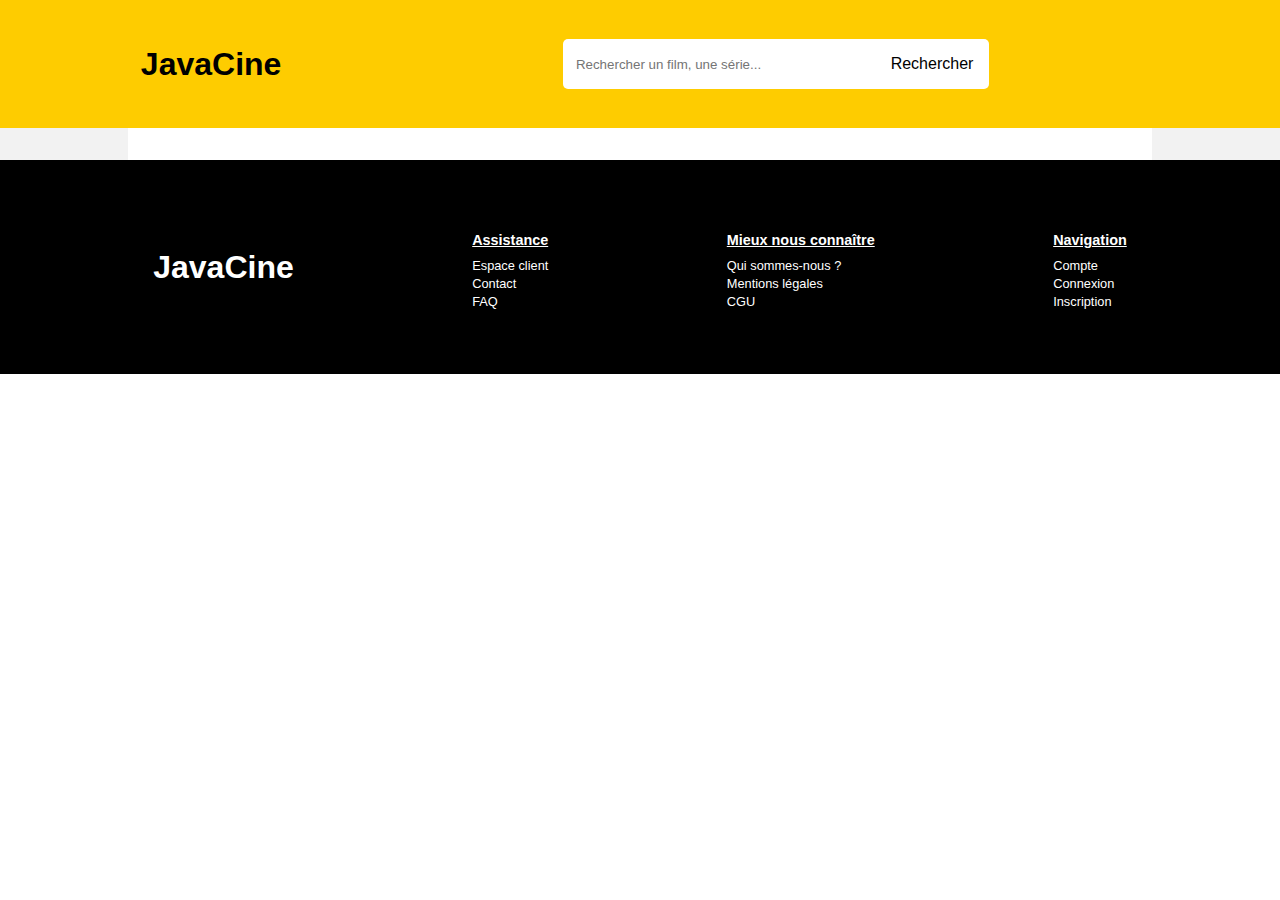
<file: index.html>
<!DOCTYPE html>
<html lang="fr">
  <head>
    <meta charset="UTF-8" />
    <meta name="viewport" content="width=device-width, initial-scale=1.0" />
    <title>JavaCine</title>
    <link rel="stylesheet" href="./CSS/style.css" />
  </head>
  <body>
    <header>
      <a href="./index.html"><h1>JavaCine</h1></a>
      <nav>
        <form action="search">
          <input
            type="search"
            name="Barre de recherche"
            id="myInput"
            placeholder="Rechercher un film, une série..."
          />
          <button type="button" id="myBtn">Rechercher</button>
        </form>
      </nav>
    </header>
    <main>
      <section id="JavaCine"></section>
    </main>
    <footer>
      <section>
        <a href="./index.html"><h1>JavaCine</h1></a>
        <div>
          <h5>Assistance</h5>
          <ul>
            <li><a href="#">Espace client</a></li>
            <li><a href="#">Contact</a></li>
            <li><a href="#">FAQ</a></li>
          </ul>
        </div>
        <div>
          <h5>Mieux nous connaître</h5>
          <ul>
            <li><a href="#">Qui sommes-nous ?</a></li>
            <li><a href="#">Mentions légales</a></li>
            <li><a href="#">CGU</a></li>
          </ul>
        </div>
        <div>
          <h5>Navigation</h5>
          <ul>
            <li><a href="#">Compte</a></li>
            <li><a href="#">Connexion</a></li>
            <li><a href="#">Inscription</a></li>
          </ul>
        </div>
      </section>
    </footer>
    <script src="./JS/style.js"></script>
  </body>
</html>
</file>
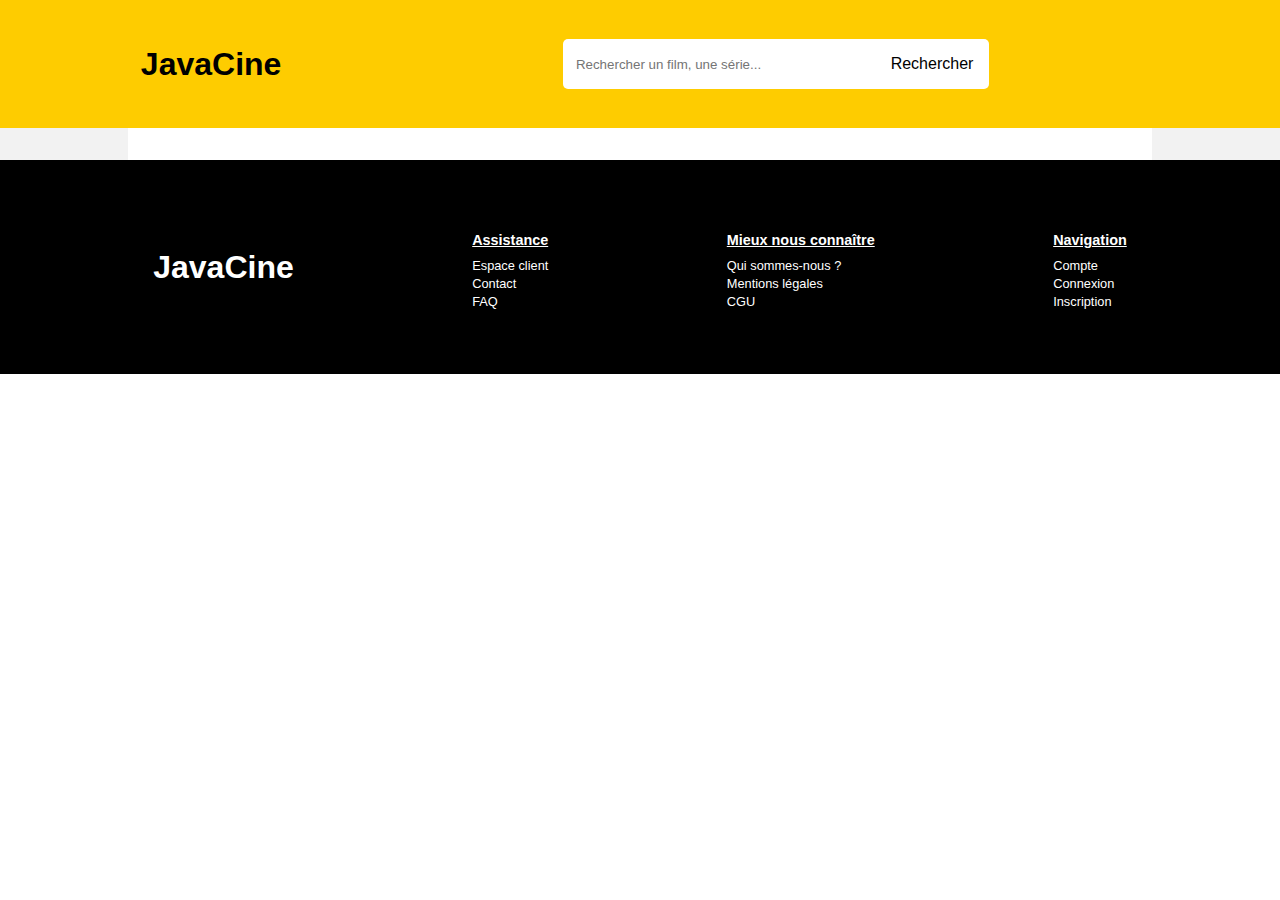
<file: film.html>
<!DOCTYPE html>
<html lang="en">
  <head>
    <meta charset="UTF-8" />
    <meta name="viewport" content="width=device-width, initial-scale=1.0" />
    <title>JavacineCard</title>
    <link rel="stylesheet" href="./CSS/film.css" />
  </head>
  <body>
    <header>
      <a href="./index.html"><h1>JavaCine</h1></a>
      <nav>
        <form action="search">
          <input
            type="search"
            name="Barre de recherche"
            id="myInput"
            placeholder="Rechercher un film, une série..."
          />
          <button type="button" id="myBtn">Rechercher</button>
        </form>
      </nav>
    </header>
    <main>
      <section id="JavacineCard"></section>
    </main>
    <footer>
      <section>
        <a href="./index.html"><h1>JavaCine</h1></a>
        <div>
          <h5>Assistance</h5>
          <ul>
            <li><a href="#">Espace client</a></li>
            <li><a href="#">Contact</a></li>
            <li><a href="#">FAQ</a></li>
          </ul>
        </div>
        <div>
          <h5>Mieux nous connaître</h5>
          <ul>
            <li><a href="#">Qui sommes-nous ?</a></li>
            <li><a href="#">Mentions légales</a></li>
            <li><a href="#">CGU</a></li>
          </ul>
        </div>
        <div>
          <h5>Navigation</h5>
          <ul>
            <li><a href="#">Compte</a></li>
            <li><a href="#">Connexion</a></li>
            <li><a href="#">Inscription</a></li>
          </ul>
        </div>
      </section>
    </footer>
    <script src="./JS/film.js"></script>
  </body>
</html>
</file>
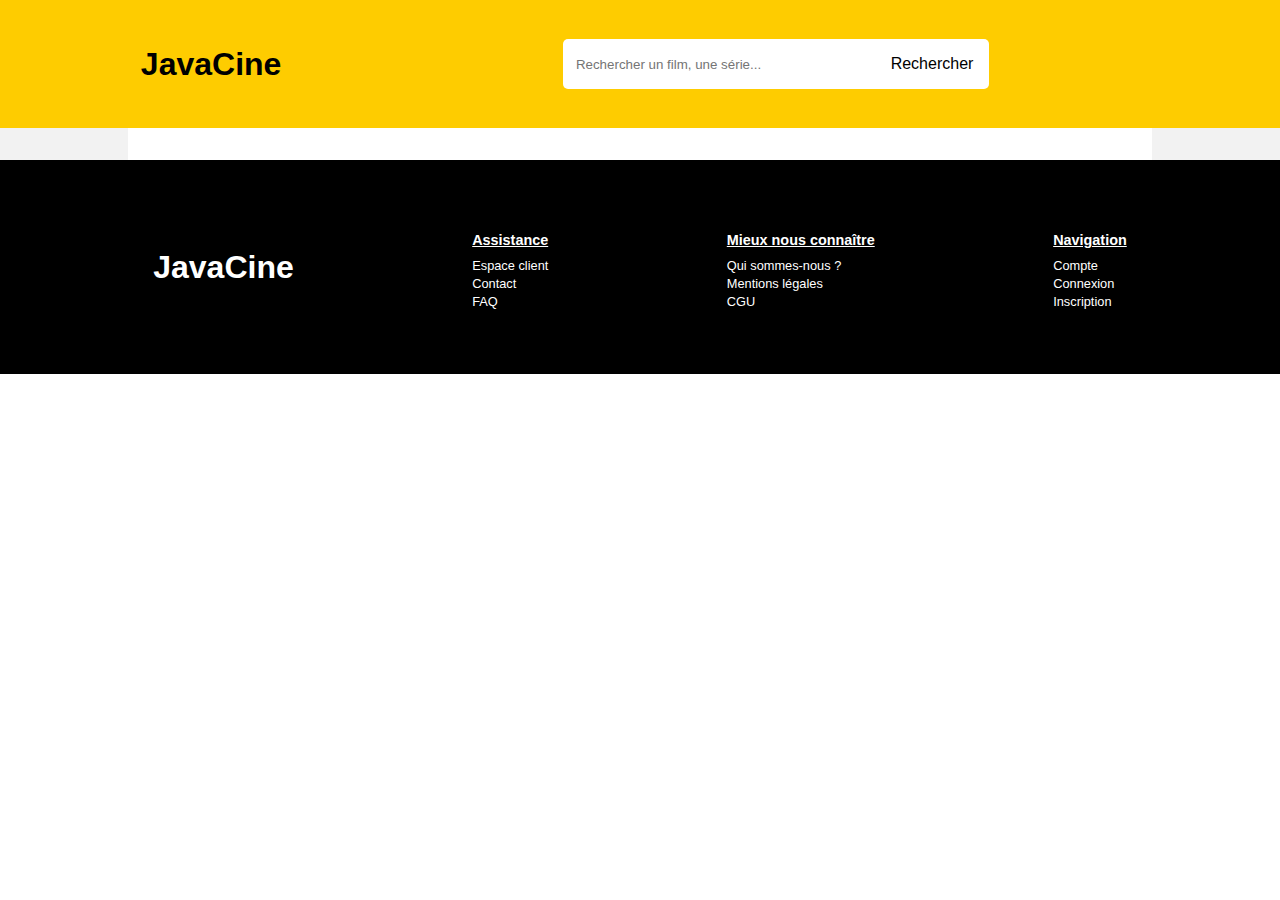
<file: produit.html>
<!DOCTYPE html>
<html lang="en">
  <head>
    <meta charset="UTF-8" />
    <meta name="viewport" content="width=device-width, initial-scale=1.0" />
    <title>JavaCineFilm</title>
    <link rel="stylesheet" href="./CSS/produit.css" />
  </head>
  <body>
    <header>
      <a href="./index.html"><h1>JavaCine</h1></a>
      <nav>
        <form action="search">
          <input
            type="search"
            name="Barre de recherche"
            id="myInput"
            placeholder="Rechercher un film, une série..."
          />
          <button type="button" id="myBtn">Rechercher</button>
        </form>
      </nav>
    </header>
    <main>
      <section id="JavaCineFilm"></section>
    </main>
    <footer>
      <section>
        <a href="./index.html"><h1>JavaCine</h1></a>
        <div>
          <h5>Assistance</h5>
          <ul>
            <li><a href="#">Espace client</a></li>
            <li><a href="#">Contact</a></li>
            <li><a href="#">FAQ</a></li>
          </ul>
        </div>
        <div>
          <h5>Mieux nous connaître</h5>
          <ul>
            <li><a href="#">Qui sommes-nous ?</a></li>
            <li><a href="#">Mentions légales</a></li>
            <li><a href="#">CGU</a></li>
          </ul>
        </div>
        <div>
          <h5>Navigation</h5>
          <ul>
            <li><a href="#">Compte</a></li>
            <li><a href="#">Connexion</a></li>
            <li><a href="#">Inscription</a></li>
          </ul>
        </div>
      </section>
    </footer>
    <script src="./JS/produit.js"></script>
  </body>
</html>
</file>
<file: CSS/style.css>
* {
  padding: 0;
  margin: 0;
  font-family: sans-serif;
}

header {
  background-color: #fecc00;
  display: flex;
  align-items: center;
  justify-content: center;
  justify-content: space-around;
  height: 10vw;
}
header h1 {
  font-size: 2rem;
  font-weight: 800;
  color: black;
}
header a {
  text-decoration: none;
}
header nav {
  width: 45%;
}
header nav form {
  display: flex;
  width: 74%;
}
header nav form input {
  padding: 0.5rem 0.8rem;
  outline: none;
  width: 100%;
  border-radius: 5px 0 0 5px;
  border: none;
}
header button {
  background-color: white;
  color: black;
  padding: 1rem;
  text-align: center;
  border-radius: 0 5px 5px 0;
  border: none;
  cursor: pointer;
  font-size: 1rem;
}
header button:hover {
  background-color: #f2f2f2;
}
footer section {
  background-color: black;
  display: flex;
  padding: 4rem;
  justify-content: space-around;
  align-items: center;
}
footer h1 {
  font-size: 2rem;
  font-weight: 800;
  color: white;
}
footer section img {
  width: 120px;
}
footer section h5 {
  color: white;
  text-decoration: underline;
  font-size: 0.9rem;
  margin-top: 0.5rem;
  margin-bottom: 0.5rem;
}
footer section a {
  color: white;
  font-size: 0.8rem;
  text-decoration: none;
}
footer section i {
  color: white;
  font-size: 2rem;
  margin: 1rem;
  cursor: pointer;
}
@media screen and (max-width: 1024px) {
  header nav {
    width: 60%;
  }
  footer section {
    flex-direction: column;
    justify-content: center;
    text-align: center;
  }
  footer section div {
    padding: 1rem;
  }
}
@media screen and (max-width: 768px) {
  header h1 {
    font-size: 1.5rem;
    font-weight: 800;
    color: black;
  }
  main section img {
    width: 150px;
    height: 240px;
  }
}

/* ===================================================== */
main {
  display: flex;
  justify-content: center;
  background-color: #f2f2f2;
}
main section {
  background-color: white;
  padding: 1rem 0;
  width: 80%;
}
main section article {
  margin: 3rem 1rem;
  padding: 1rem;
  border-radius: 10px;
}
main section article:hover {
  background-color: #f2f2f2;
}
main section article a {
  display: flex;
  text-align: center;
  font-size: 1rem;
  text-decoration: none;
  color: black;
}
main section article div {
  margin: 0 1rem;
  width: 77%;
}
main section img {
  width: 200px;
  height: 290px;
  border-radius: 10px;
  margin: 0 1rem;
}
main section article h1 {
  text-align: center;
  font-weight: 800;
}
</file>
<file: CSS/film.css>
* {
  padding: 0;
  margin: 0;
  font-family: sans-serif;
}

header {
  background-color: #fecc00;
  display: flex;
  align-items: center;
  justify-content: center;
  justify-content: space-around;
  height: 10vw;
}
header h1 {
  font-size: 2rem;
  font-weight: 800;
  color: black;
}
header a {
  text-decoration: none;
}
header nav {
  width: 45%;
}
header nav form {
  display: flex;
  width: 74%;
}
header nav form input {
  padding: 0.5rem 0.8rem;
  outline: none;
  width: 100%;
  border-radius: 5px 0 0 5px;
  border: none;
}
header button {
  background-color: white;
  color: black;
  padding: 1rem;
  text-align: center;
  border-radius: 0 5px 5px 0;
  border: none;
  cursor: pointer;
  font-size: 1rem;
}
header button:hover {
  background-color: #f2f2f2;
}
footer section {
  background-color: black;
  display: flex;
  padding: 4rem;
  justify-content: space-around;
  align-items: center;
}
footer h1 {
  font-size: 2rem;
  font-weight: 800;
  color: white;
}
footer section img {
  width: 120px;
}
footer section h5 {
  color: white;
  text-decoration: underline;
  font-size: 0.9rem;
  margin-top: 0.5rem;
  margin-bottom: 0.5rem;
}
footer section a {
  color: white;
  font-size: 0.8rem;
  text-decoration: none;
}
footer section i {
  color: white;
  font-size: 2rem;
  margin: 1rem;
  cursor: pointer;
}
@media screen and (max-width: 1024px) {
  header nav {
    width: 60%;
  }
  footer section {
    flex-direction: column;
    justify-content: center;
    text-align: center;
  }
  footer section div {
    padding: 1rem;
  }
}
/* ================================================ */
main {
  display: flex;
  justify-content: center;
  background-color: #f2f2f2;
}
main section {
  background-color: white;
  padding: 1rem 0;
  width: 80%;
}
main section article {
  padding: 2rem;
}
main section article h1 {
  font-size: 1rem;
  font-size: 3rem;
  text-align: center;
  font-weight: 800;
}
main section article img {
  width: 220px;
  height: 330px;
  border-radius: 10px;
}
main section article div {
  display: flex;
}
main section article div p {
  padding: 3rem;
}
</file>
<file: CSS/produit.css>
* {
  padding: 0;
  margin: 0;
  font-family: sans-serif;
}

header {
  background-color: #fecc00;
  display: flex;
  align-items: center;
  justify-content: center;
  justify-content: space-around;
  height: 10vw;
}
header h1 {
  font-size: 2rem;
  font-weight: 800;
  color: black;
}
header a {
  text-decoration: none;
}
header nav {
  width: 45%;
}
header nav form {
  display: flex;
  width: 74%;
}
header nav form input {
  padding: 0.5rem 0.8rem;
  outline: none;
  width: 100%;
  border-radius: 5px 0 0 5px;
  border: none;
}
header button {
  background-color: white;
  color: black;
  padding: 1rem;
  text-align: center;
  /* width: 25%; */
  border-radius: 0 5px 5px 0;
  border: none;
  cursor: pointer;
  font-size: 1rem;
}
header button:hover {
  background-color: #f2f2f2;
}
footer section {
  background-color: black;
  display: flex;
  padding: 4rem;
  justify-content: space-around;
  align-items: center;
}
footer h1 {
  font-size: 2rem;
  font-weight: 800;
  color: white;
}
footer section img {
  width: 120px;
}
footer section h5 {
  color: white;
  text-decoration: underline;
  font-size: 0.9rem;
  margin-top: 0.5rem;
  margin-bottom: 0.5rem;
}
footer section a {
  color: white;
  font-size: 0.8rem;
  text-decoration: none;
}
footer section i {
  color: white;
  font-size: 2rem;
  margin: 1rem;
  cursor: pointer;
}
@media screen and (max-width: 1024px) {
  header nav {
    width: 60%;
  }
  footer section {
    flex-direction: column;
    justify-content: center;
    text-align: center;
  }
  footer section div {
    padding: 1rem;
  }
}

/* ========================================================================= */

/* main {
  display: flex;
  justify-content: center;
  background-color: black;
  height: 35vw;
}
main section {
  display: flex;
  flex-wrap: wrap;
  justify-content: center;
  align-items: center;
  width: 90%;
  color: white;
} */
main {
  display: flex;
  justify-content: center;
  background-color: #f2f2f2;
}
main section {
  background-color: white;
  padding: 1rem 0;
  width: 80%;
}

main section a {
  text-align: center;
  font-size: 1rem;
  text-decoration: none;
  color: white;
  width: 35%;
}
main section img {
  width: 220px;
  height: 330px;
  border-radius: 10px;
}
main section h1 {
  font-weight: 800;
}
main section a {
  display: flex;
  justify-content: center;
}
main section article {
  align-items: center;
  display: flex;
  flex-direction: column;
  margin: 1rem;
}

main section article img {
  margin: 1rem;
}
main section article button {
  display: flex;
  padding: 0.8rem 2rem;
  background-color: black;
  border-radius: 15px;
  border: 1px solid white;
}
main section button a {
  display: contents;
}
</file>
